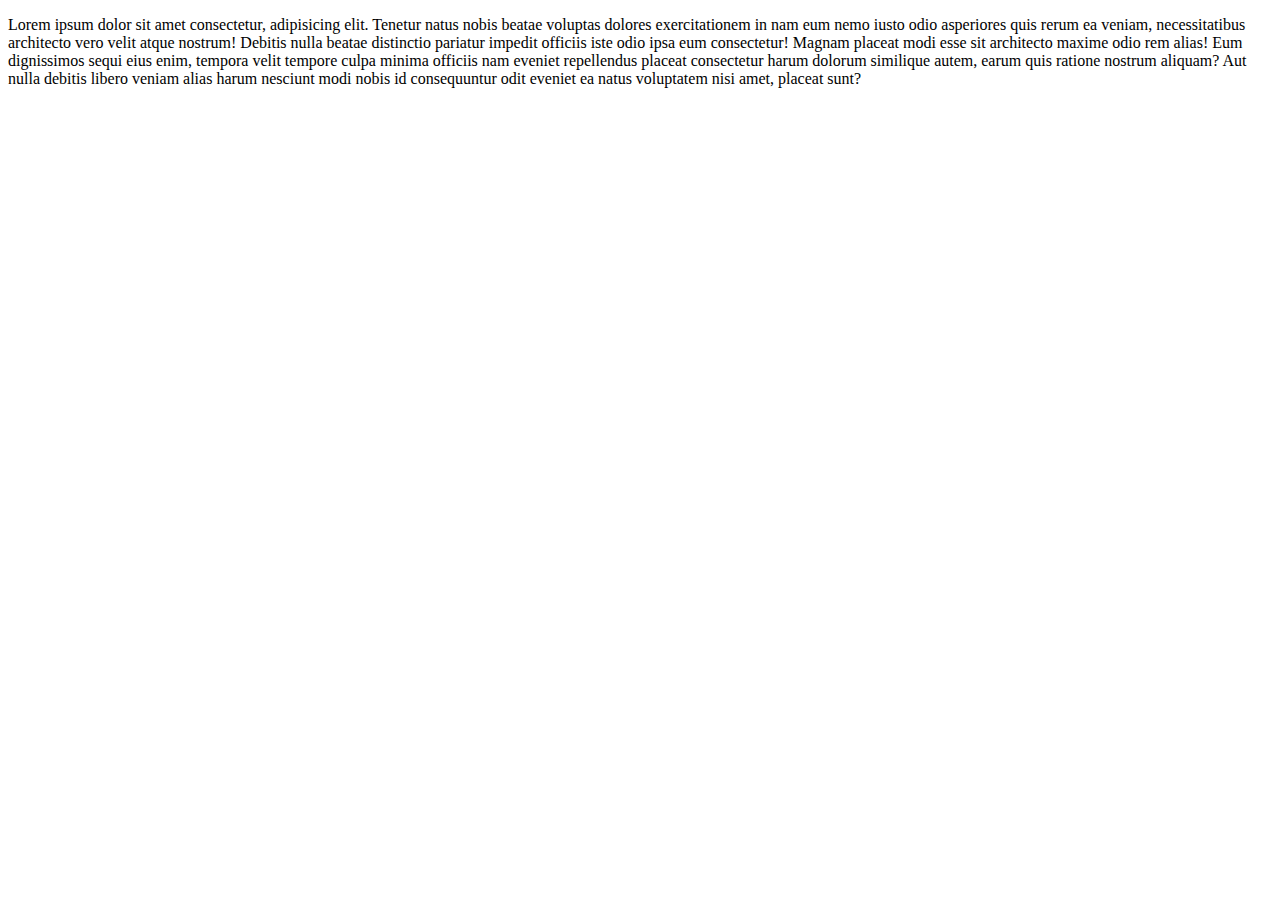
<file: new.html>
<!DOCTYPE html>
<html lang="en">

<head>
    <meta charset="UTF-8">
    <meta http-equiv="X-UA-Compatible" content="IE=edge">
    <meta name="viewport" content="width=device-width, initial-scale=1.0">
    <title>Document</title>
</head>

<body>
    <p>Lorem ipsum dolor sit amet consectetur, adipisicing elit. Tenetur natus nobis beatae voluptas dolores
        exercitationem in nam eum nemo iusto odio asperiores quis rerum ea veniam, necessitatibus architecto vero velit
        atque nostrum! Debitis nulla beatae distinctio pariatur impedit officiis iste odio ipsa eum consectetur! Magnam
        placeat modi esse sit architecto maxime odio rem alias! Eum dignissimos sequi eius enim, tempora velit tempore
        culpa minima officiis nam eveniet repellendus placeat consectetur harum dolorum similique autem, earum quis
        ratione nostrum aliquam? Aut nulla debitis libero veniam alias harum nesciunt modi nobis id consequuntur odit
        eveniet ea natus voluptatem nisi amet, placeat sunt?</p>
</body>

</html>
</file>
